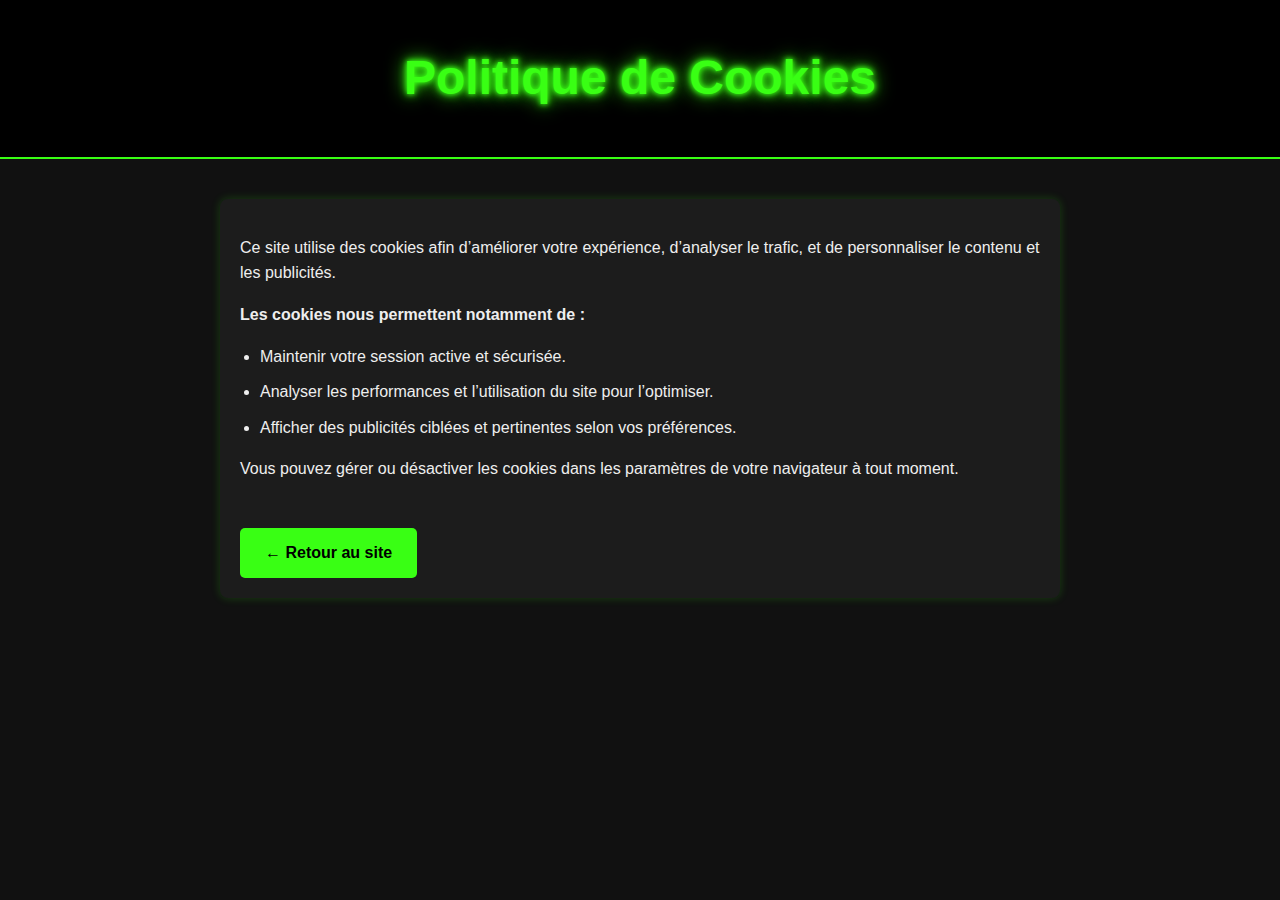
<file: cookies.html>
<!DOCTYPE html>
<html lang="fr">
<head>
  <meta charset="UTF-8">
  <title>Politique de Cookies</title>
  <style>
    body.dark-page {
      background-color: #111;
      color: #eee;
      font-family: 'Segoe UI', Tahoma, Geneva, Verdana, sans-serif;
      margin: 0;
      padding: 0;
      line-height: 1.6;
    }
    h1.neon {
      background-color: #000;
      color: #39ff14;
      font-size: 3em;
      text-align: center;
      padding: 40px 20px;
      margin: 0;
      text-shadow: 0 0 5px #39ff14, 0 0 10px #39ff14, 0 0 20px #39ff14;
      border-bottom: 2px solid #39ff14;
    }
    .content-section {
      max-width: 800px;
      margin: 40px auto;
      padding: 20px;
      background-color: #1c1c1c;
      border-radius: 8px;
      box-shadow: 0 0 10px rgba(57, 255, 20, 0.2);
    }
    ul {
      padding-left: 20px;
    }
    li {
      margin-bottom: 10px;
    }
    a.return-button {
      display: inline-block;
      margin: 30px auto 0;
      padding: 12px 25px;
      background-color: #39ff14;
      color: #000;
      text-decoration: none;
      font-weight: bold;
      border-radius: 5px;
      transition: background 0.3s ease;
      text-align: center;
    }
    a.return-button:hover {
      background-color: #2ecc71;
      color: #fff;
    }
  </style>
</head>
<body class="dark-page">
  <h1 class="neon">Politique de Cookies</h1>
  <div class="content-section">
    <p>Ce site utilise des cookies afin d’améliorer votre expérience, d’analyser le trafic, et de personnaliser le contenu et les publicités.</p>
    <p><strong>Les cookies nous permettent notamment de :</strong></p>
    <ul>
      <li>Maintenir votre session active et sécurisée.</li>
      <li>Analyser les performances et l’utilisation du site pour l’optimiser.</li>
      <li>Afficher des publicités ciblées et pertinentes selon vos préférences.</li>
    </ul>
    <p>Vous pouvez gérer ou désactiver les cookies dans les paramètres de votre navigateur à tout moment.</p>
    <a class="return-button" href="index.html">← Retour au site</a>
  </div>
</body>
</html>
</file>
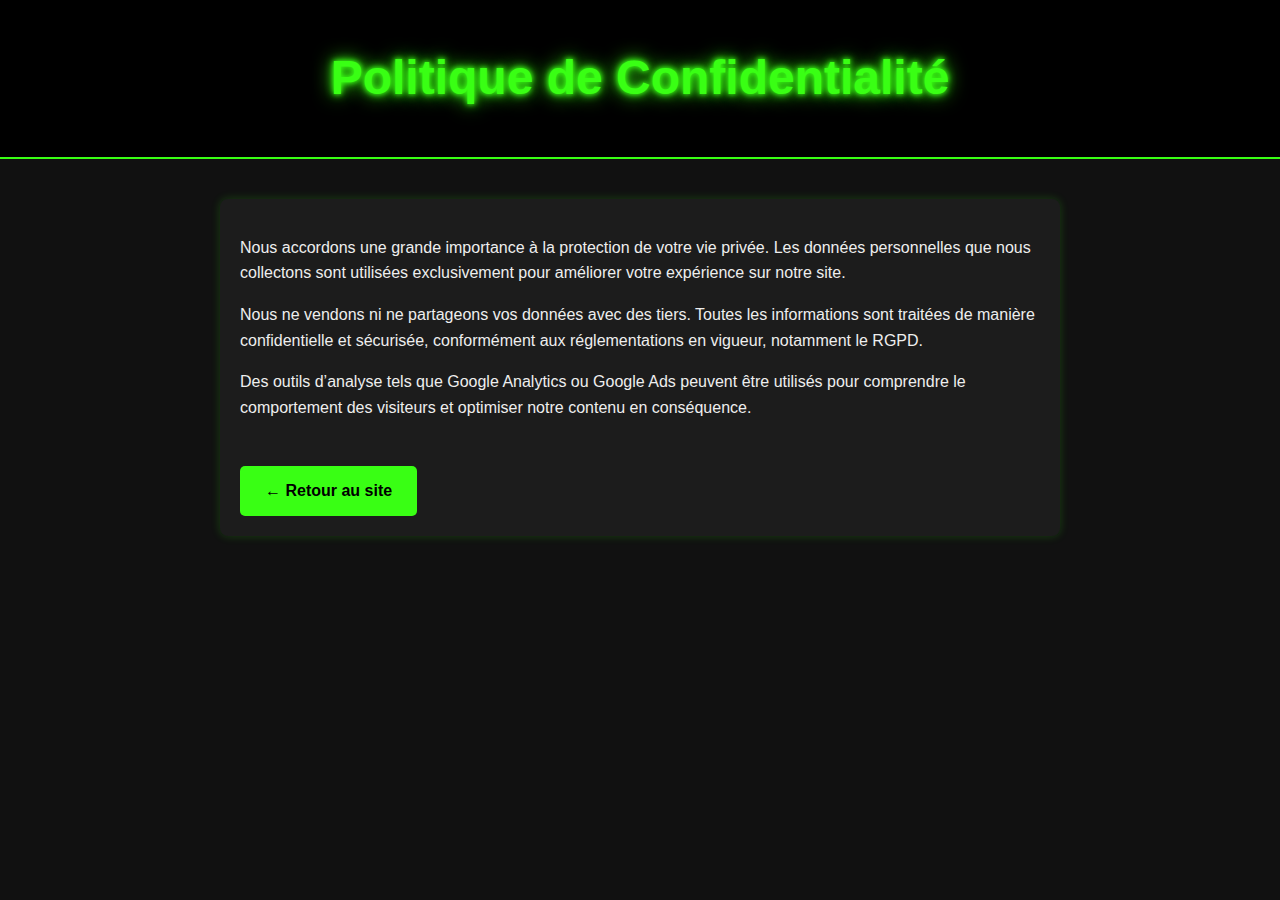
<file: privacy.html>
<!DOCTYPE html>
<html lang="fr">
<head>
  <meta charset="UTF-8">
  <title>Politique de Confidentialité</title>
  <style>
    body.dark-page {
      background-color: #111;
      color: #eee;
      font-family: 'Segoe UI', Tahoma, Geneva, Verdana, sans-serif;
      margin: 0;
      padding: 0;
      line-height: 1.6;
    }
    h1.neon {
      background-color: #000;
      color: #39ff14;
      font-size: 3em;
      text-align: center;
      padding: 40px 20px;
      margin: 0;
      text-shadow: 0 0 5px #39ff14, 0 0 10px #39ff14, 0 0 20px #39ff14;
      border-bottom: 2px solid #39ff14;
    }
    .content-section {
      max-width: 800px;
      margin: 40px auto;
      padding: 20px;
      background-color: #1c1c1c;
      border-radius: 8px;
      box-shadow: 0 0 10px rgba(57, 255, 20, 0.2);
    }
    ul {
      padding-left: 20px;
    }
    li {
      margin-bottom: 10px;
    }
    a.return-button {
      display: inline-block;
      margin: 30px auto 0;
      padding: 12px 25px;
      background-color: #39ff14;
      color: #000;
      text-decoration: none;
      font-weight: bold;
      border-radius: 5px;
      transition: background 0.3s ease;
      text-align: center;
    }
    a.return-button:hover {
      background-color: #2ecc71;
      color: #fff;
    }
  </style>
</head>
<body class="dark-page">
  <h1 class="neon">Politique de Confidentialité</h1>
  <div class="content-section">
    <p>Nous accordons une grande importance à la protection de votre vie privée. Les données personnelles que nous collectons sont utilisées exclusivement pour améliorer votre expérience sur notre site.</p>
    <p>Nous ne vendons ni ne partageons vos données avec des tiers. Toutes les informations sont traitées de manière confidentielle et sécurisée, conformément aux réglementations en vigueur, notamment le RGPD.</p>
    <p>Des outils d’analyse tels que Google Analytics ou Google Ads peuvent être utilisés pour comprendre le comportement des visiteurs et optimiser notre contenu en conséquence.</p>
    <a class="return-button" href="index.html">← Retour au site</a>
  </div>
</body>
</html>
</file>
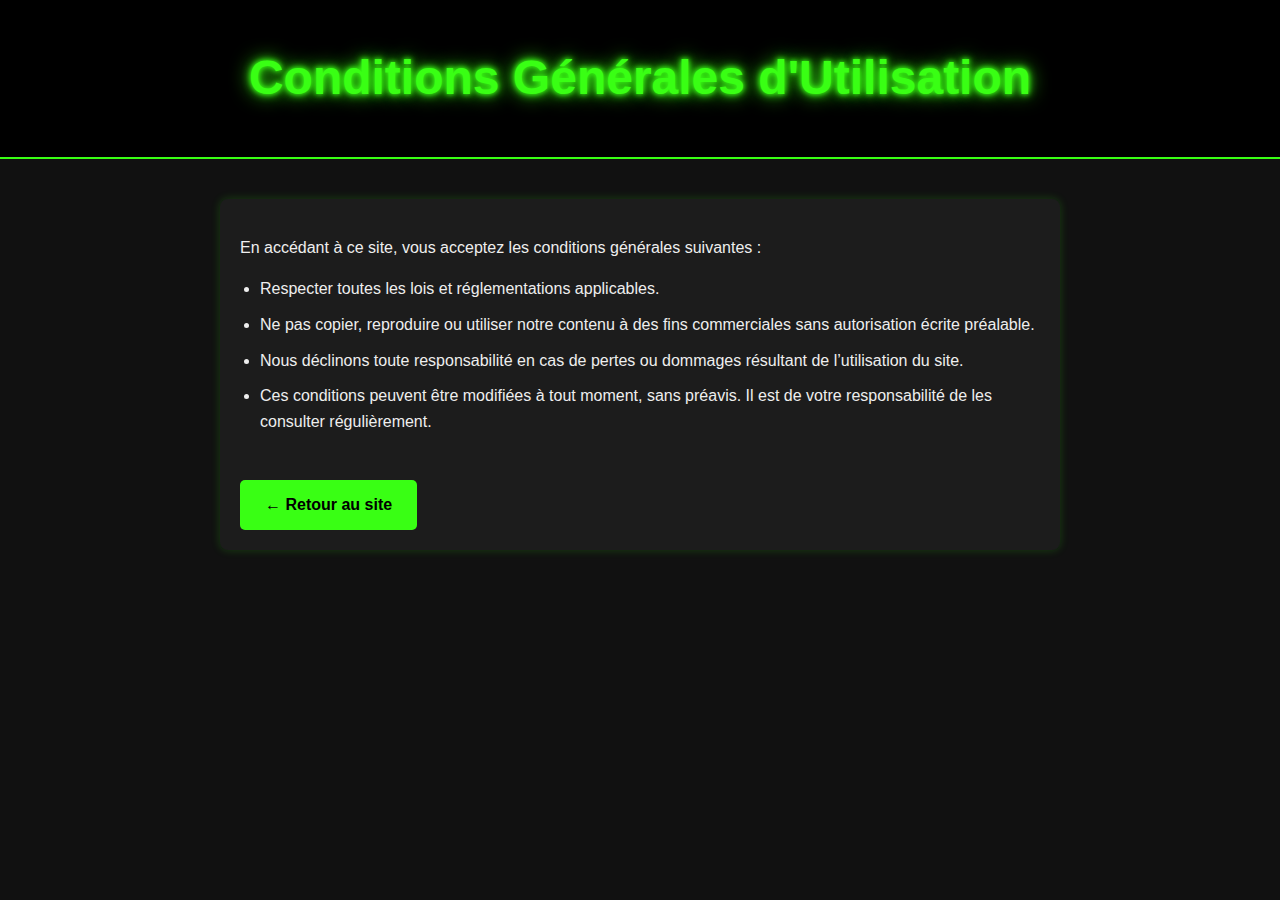
<file: terms.html>
<!DOCTYPE html>
<html lang="fr">
<head>
  <meta charset="UTF-8">
  <title>Conditions Générales d'Utilisation</title>
  <style>
    body.dark-page {
      background-color: #111;
      color: #eee;
      font-family: 'Segoe UI', Tahoma, Geneva, Verdana, sans-serif;
      margin: 0;
      padding: 0;
      line-height: 1.6;
    }
    h1.neon {
      background-color: #000;
      color: #39ff14;
      font-size: 3em;
      text-align: center;
      padding: 40px 20px;
      margin: 0;
      text-shadow: 0 0 5px #39ff14, 0 0 10px #39ff14, 0 0 20px #39ff14;
      border-bottom: 2px solid #39ff14;
    }
    .content-section {
      max-width: 800px;
      margin: 40px auto;
      padding: 20px;
      background-color: #1c1c1c;
      border-radius: 8px;
      box-shadow: 0 0 10px rgba(57, 255, 20, 0.2);
    }
    ul {
      padding-left: 20px;
    }
    li {
      margin-bottom: 10px;
    }
    a.return-button {
      display: inline-block;
      margin: 30px auto 0;
      padding: 12px 25px;
      background-color: #39ff14;
      color: #000;
      text-decoration: none;
      font-weight: bold;
      border-radius: 5px;
      transition: background 0.3s ease;
      text-align: center;
    }
    a.return-button:hover {
      background-color: #2ecc71;
      color: #fff;
    }
  </style>
</head>
<body class="dark-page">
  <h1 class="neon">Conditions Générales d'Utilisation</h1>
  <div class="content-section">
    <p>En accédant à ce site, vous acceptez les conditions générales suivantes :</p>
    <ul>
      <li>Respecter toutes les lois et réglementations applicables.</li>
      <li>Ne pas copier, reproduire ou utiliser notre contenu à des fins commerciales sans autorisation écrite préalable.</li>
      <li>Nous déclinons toute responsabilité en cas de pertes ou dommages résultant de l’utilisation du site.</li>
      <li>Ces conditions peuvent être modifiées à tout moment, sans préavis. Il est de votre responsabilité de les consulter régulièrement.</li>
    </ul>
    <a class="return-button" href="index.html">← Retour au site</a>
  </div>
</body>
</html>
</file>
